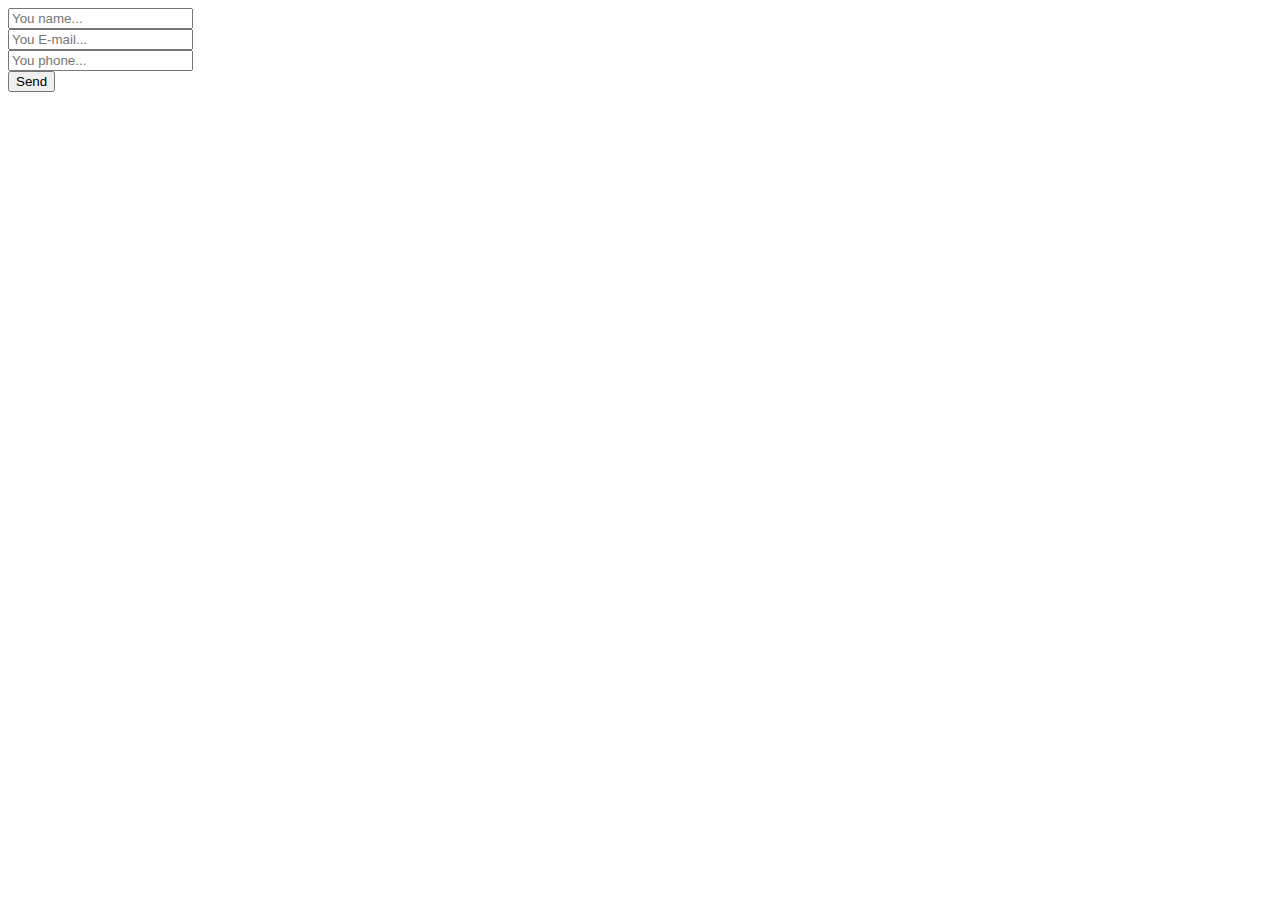
<file: uniMail-master/script/index.html>
<!DOCTYPE html>
<html lang="en">
<head>
	<meta charset="UTF-8">
	<title>uniMail</title>
</head>
<body>

	<form>

		<!-- Hidden Required Fields -->
		<input type="hidden" name="project_name" value="Site Name">
		<input type="hidden" name="admin_email" value="admin@mail.com">
		<input type="hidden" name="form_subject" value="Form Subject">
		<!-- END Hidden Required Fields -->

		<input type="text" name="Name" placeholder="You name..." required><br>
		<input type="text" name="E-mail" placeholder="You E-mail..." required><br>
		<input type="text" name="Phone" placeholder="You phone..."><br>
		<button>Send</button>

	</form>
	
	<script src="https://code.jquery.com/jquery-1.11.3.min.js"></script>
	<script src="script.js"></script>

</body>
</html>
</file>
